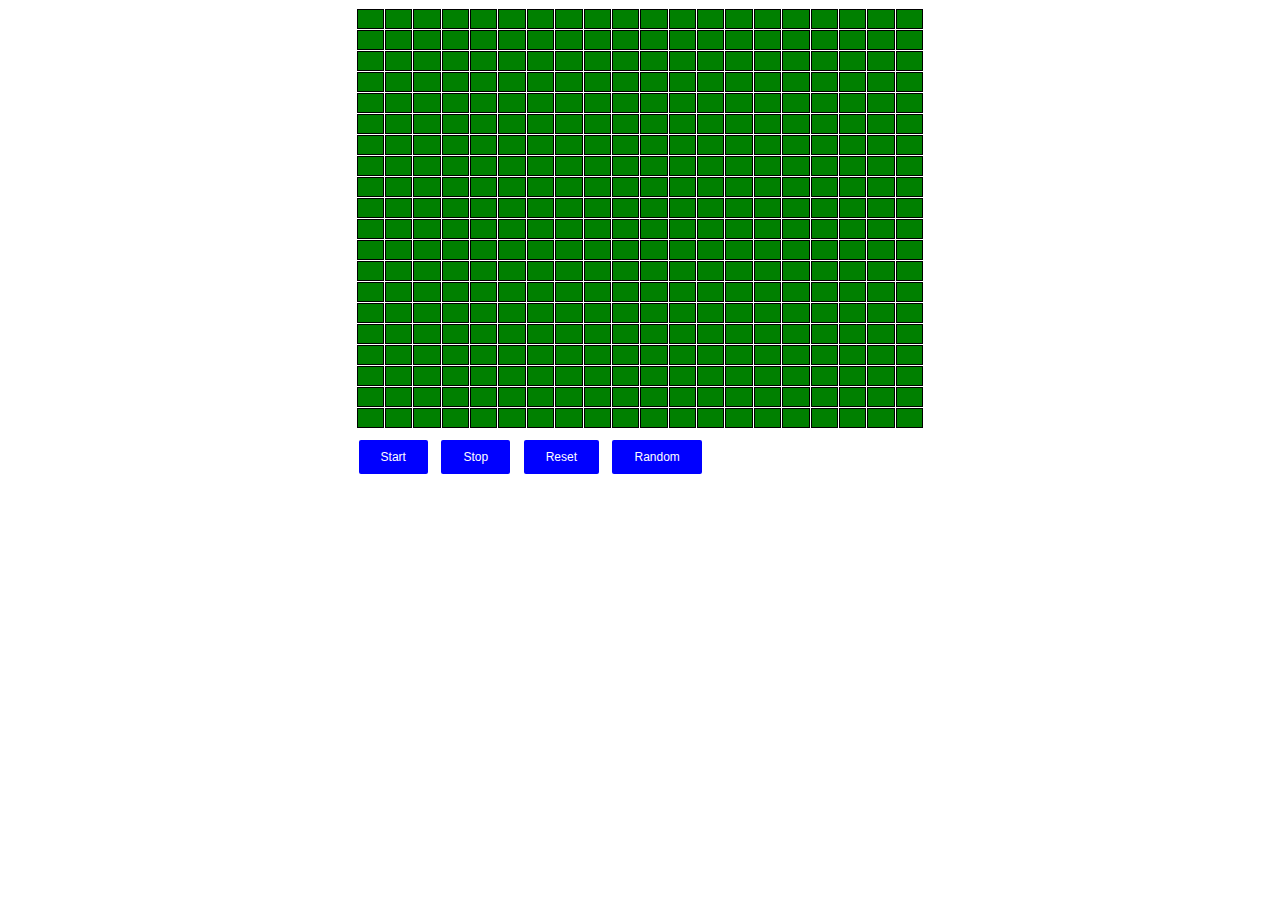
<file: index.html>
<!DOCTYPE html>
<html lang="en">
    <head>
        <meta charset="UTF-8">
        <meta http-equiv="X-UA-Compatible" content="IE=edge">
        <meta name="viewport" content="width=device-width, initial-scale=1.0">
        <title>Game Of Life</title>
        <link rel="stylesheet" href="game.css">
    </head>
    <body>
        <div class="container">
            <table id="board">

            </table>
            <div class="buttons_container" id="buttons_container">
                <button class="btn" id="start_btn" onclick="start()">Start</button>
                <button class="btn" id="stop_btn" onclick="stop()">Stop</button>
                <button class="btn" id="reset_btn" onclick="reset()">Reset</button>
                <button class="btn" id="random_btn" onclick="random()">Random</button>
            </div>
        </div>
        
        <script src="game.js">

        </script>

    </body>
</html>
</file>
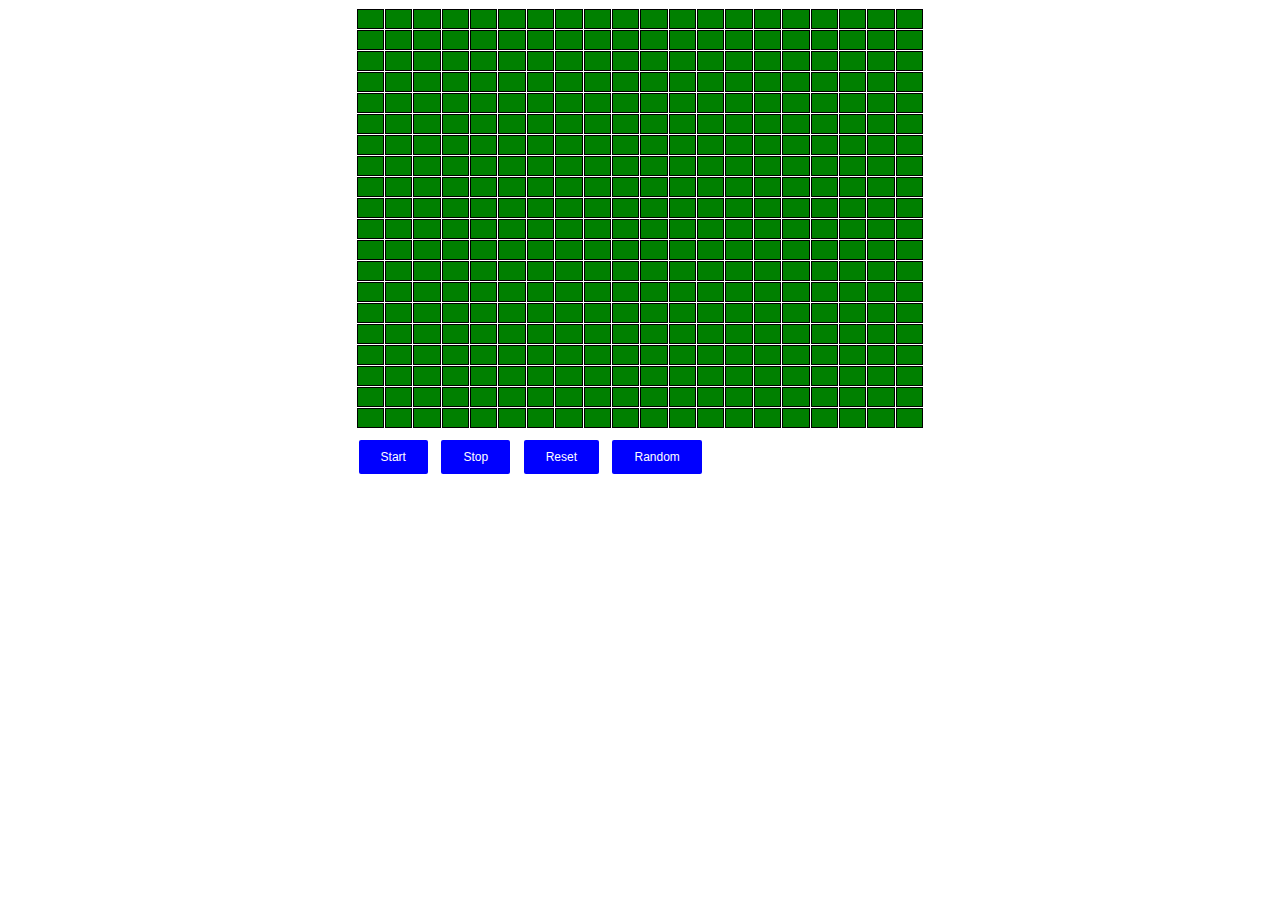
<file: game.html>
<!DOCTYPE html>
<html lang="en">
    <head>
        <meta charset="UTF-8">
        <meta http-equiv="X-UA-Compatible" content="IE=edge">
        <meta name="viewport" content="width=device-width, initial-scale=1.0">
        <title>Game Of Life</title>
        <link rel="stylesheet" href="game.css">
    </head>
    <body>
        <div class="container">
            <table id="board">

            </table>
            <div class="buttons_container" id="buttons_container">
                <button class="btn" id="start_btn">Start</button>
                <button class="btn" id="stop_btn">Stop</button>
                <button class="btn" id="reset_btn">Reset</button>
                <button class="btn" id="random_btn" onclick="random()">Random</button>
            </div>
        </div>
        
        <script src="game.js">

        </script>

    </body>
</html>
</file>
<file: game.css>
body{
    font-size: 30px;
    background-color: white;
}
table { 
    border-spacing: 1px;
    /* border-collapse: collapse; */
    margin: 0 auto;
    width: 100%;
    
}
.cell{
    border: 1px solid black;
    /* background-color: grey; */
    width: 10px;
    /* border: 1px solid black; */
    height: 8px;
    padding: 5px;

}
#buttons_container{
    height: 10vh;
    padding-top: 5px;
}

.btn {
    background-color: blue; 
    border: none;
    color: white;
    padding: 10px 22px;
    text-align: center;
    text-decoration: none;
    display: inline-block;
    font-size: 12px;
    margin: 5px 3px;
    cursor: pointer;
    border-radius: 2px;
  }
  .container {
    margin: 0 auto;
    width: 45%;
}
.dead {
    background-color: green;
    border: 1px solid black;
    /* background-color: grey; */
    width: 10px;
    /* border: 1px solid black; */
    height: 8px;
    padding: 5px;
}
.alive {
    background-color: yellow;
    border: 1px solid black;
    /* background-color: grey; */
    width: 10px;
    /* border: 1px solid black; */
    height: 8px;
    padding: 5px;
}
</file>
